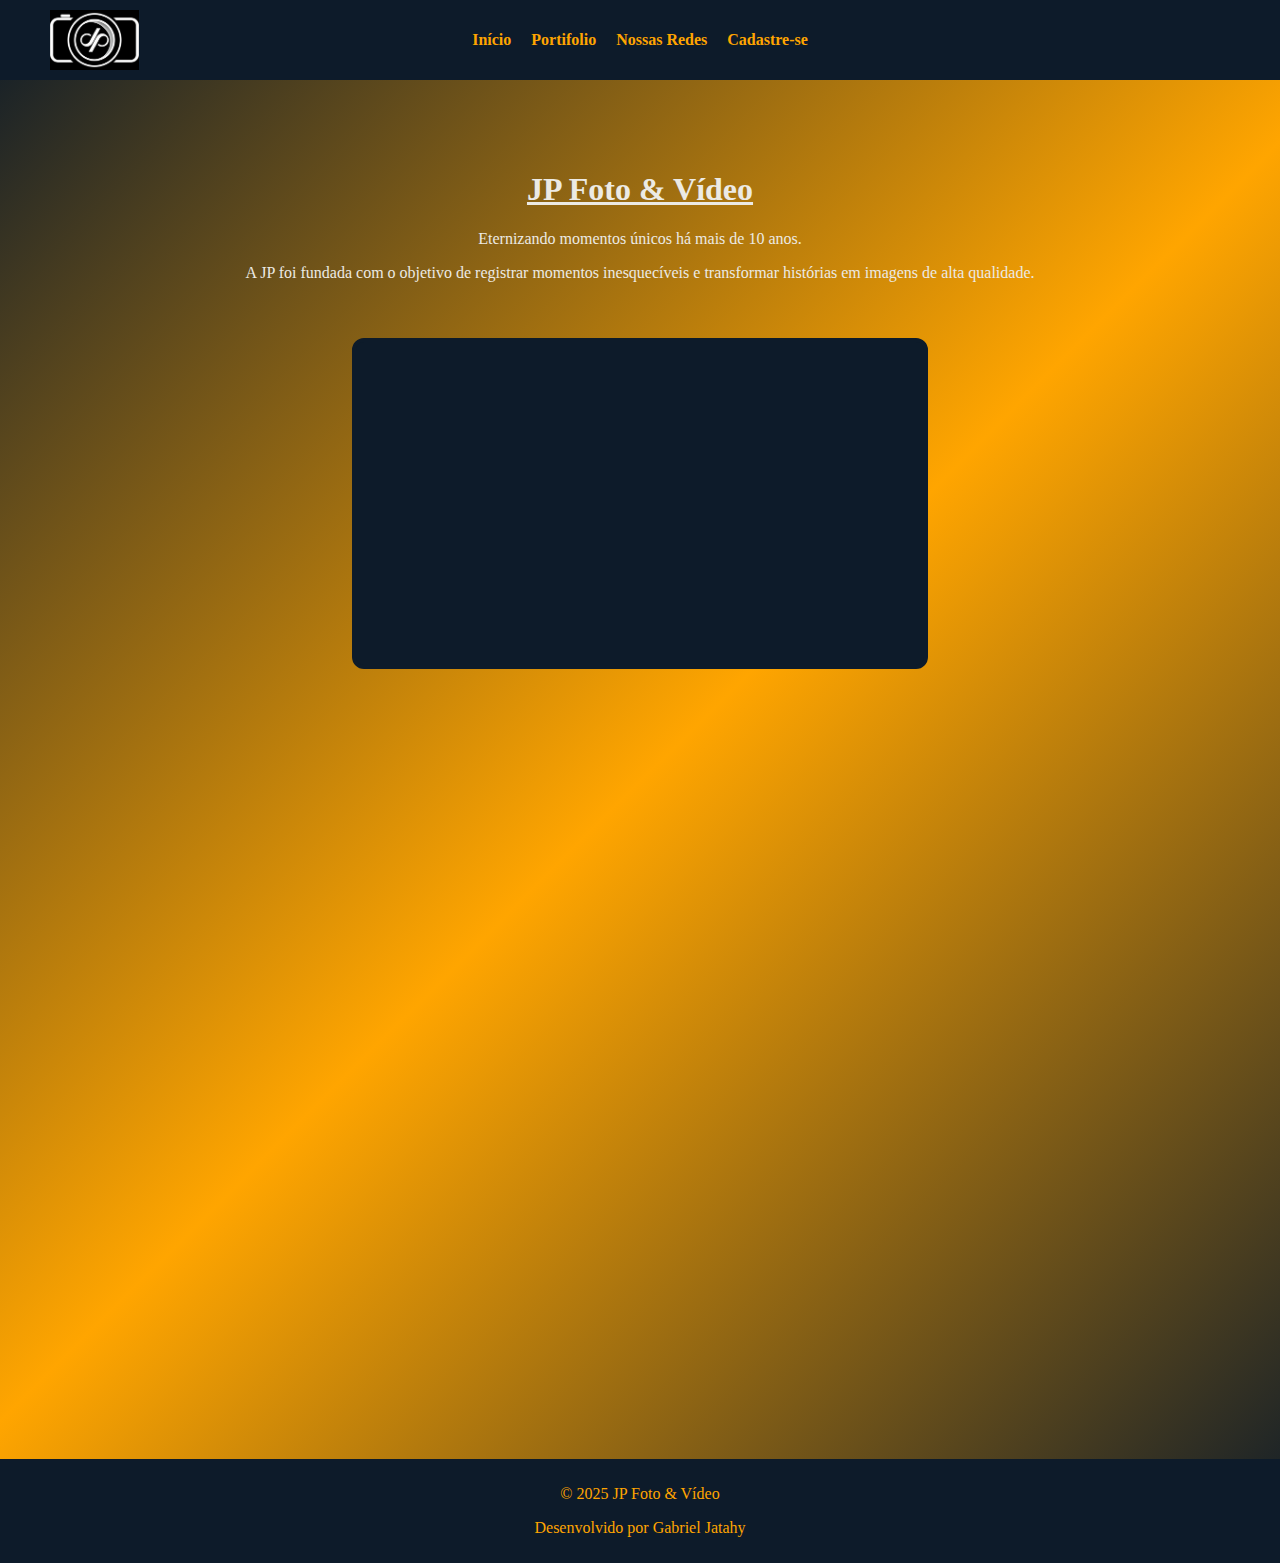
<file: index.html>
<!DOCTYPE html>
<html lang="pt-br">

<head>
    <meta charset="UTF-8">
    <meta name="viewport" content="width=device-width, initial-scale=1.0">
    <title>JP Foto & Vídeo</title>
    <link rel="stylesheet" href="estilo.css">
    <link href="https://fonts.googleapis.com/css2?family=Great+Vibes&family=KG+Simply+the+Best&display=swap"
        rel="stylesheet">
</head>

<body>
    <!-- Cabeçalho -->
    <header>
        <nav>
            <ul>
                <li><a href="index.html">Início</a></li>
                <li><a href="portifolio.html">Portifolio</a></li>
                <li><a href="redes.html">Nossas Redes</a></li>
                <li><a href="cadastro.html">Cadastre-se</a></li>

            </ul>
            <img src="Imagens/LogoEmpressa.jpeg" alt="Logo JP Foto & Vídeo" class="logo">
        </nav>
    </header>

    <!-- Conteúdo principal -->
    <main>
        <!-- Seção Sobre -->
        <section id="sobre" class="flex-section">
            <div class="texto scroll-reveal">
                <h1 class="titulo-principal">JP Foto & Vídeo</h1>
                <p>Eternizando momentos únicos há mais de 10 anos.</p>
                <p>A JP foi fundada com o objetivo de registrar momentos inesquecíveis e transformar histórias em
                    imagens de alta qualidade.</p>
            </div>
            <div class="video-container scroll-reveal">
                <iframe width="560" height="315"
                    src="https://www.youtube.com/embed/Dy4vs5DmOYA?autoplay=1&mute=1&loop=1&playlist=Dy4vs5DmOYA"
                    title="Rio Grande e Suas Águas" frameborder="0" allow="autoplay; encrypted-media" allowfullscreen>
                </iframe>
            </div>
        </section>

        <!-- Seção Visão -->
        <section id="visao" class="flex-section reverse">
            <div class="imagem-container scroll-reveal">
                <img src="Imagens/imagemTeste6.jpg" alt="Visão da empresa">
            </div>
            <div class="texto scroll-reveal">
                <h2>Visão</h2>
                <p>Ser referência no mercado de foto e vídeo, reconhecida pela excelência e inovação nos serviços
                    prestados.</p>
            </div>
        </section>

        <!-- Seção Valores -->
        <section id="valores" class="flex-section">
            <div class="imagem-container scroll-reveal">
                <img src="Imagens/imagemTeste7.jpg" alt="Valores da empresa">
            </div>
            <div class="texto scroll-reveal">
                <h2>Valores</h2>
                <p>Paixão pelo que fazemos, respeito aos clientes, trabalho em equipe, criatividade e ética
                    profissional.</p>
            </div>
        </section>
    </main>

    <footer>
        <p>&copy; 2025 JP Foto & Vídeo</p>
        <p>Desenvolvido por Gabriel Jatahy</p>
    </footer>

    <!-- Script Scroll Reveal -->
    <script>
        const scrollElements = document.querySelectorAll(".scroll-reveal");

        const elementInView = (el, dividend = 1) => {
            const elementTop = el.getBoundingClientRect().top;
            return elementTop <= (window.innerHeight || document.documentElement.clientHeight) / dividend;
        };

        const displayScrollElement = (element) => element.classList.add("active");
        const hideScrollElement = (element) => element.classList.remove("active");

        const handleScrollAnimation = () => {
            scrollElements.forEach(el => {
                if (elementInView(el, 1.25)) displayScrollElement(el);
                else hideScrollElement(el);
            });
        };

        window.addEventListener("scroll", handleScrollAnimation);
        window.addEventListener("load", handleScrollAnimation);
    </script>
</body>

</html>
</file>
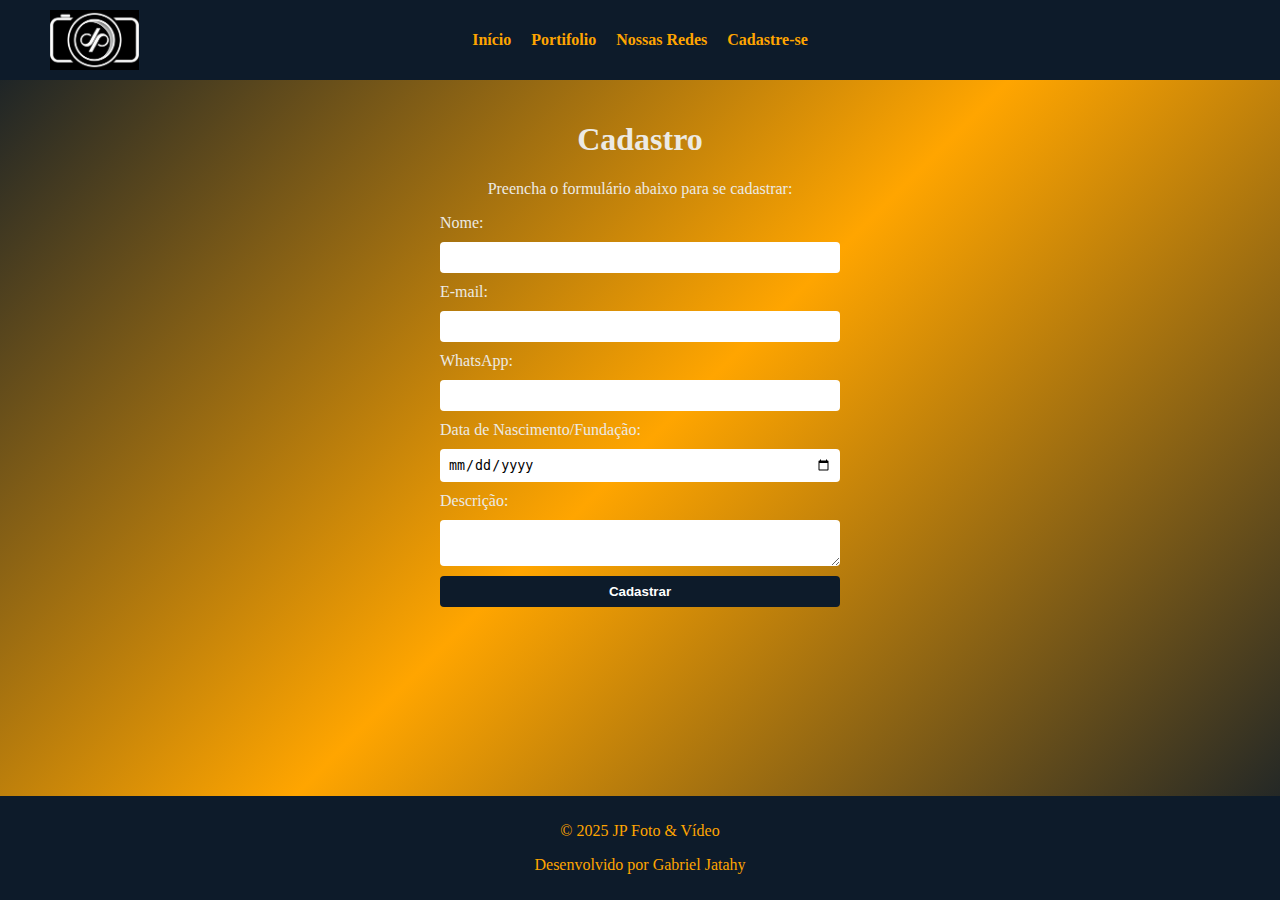
<file: cadastro.html>
<!DOCTYPE html>
<html lang="pt-br">

<head>
    <meta charset="UTF-8"> <!-- Define a codificação do documento -->
    <meta name="viewport" content="width=device-width, initial-scale=1.0"> <!-- Responsivo em celulares -->
    <title>Cadastro - JP Foto & Vídeo</title> <!-- Título que aparece na aba do navegador -->
    <link rel="stylesheet" href="estilo.css"> <!-- Conecta o arquivo CSS externo -->
</head>

<body>
    <!-- Cabeçalho com menu -->
    <header>
        <nav>
            <ul>
                <!-- Links de navegação -->
                <li><a href="index.html">Início</a></li>
                <li><a href="portifolio.html">Portifolio</a></li>
                <li><a href="redes.html">Nossas Redes</a></li>
                <li><a href="cadastro.html">Cadastre-se</a></li>
            </ul>
            <!-- Logo da empresa -->
            <img src="Imagens/LogoEmpressa.jpeg" alt="Logo JP Foto & Vídeo" class="logo">
        </nav>
    </header>

    <!-- Conteúdo principal -->
    <main>
        <!-- Seção de cadastro -->
        <section id="contato">
            <h1>Cadastro</h1> <!-- Título principal da seção -->
            <p>Preencha o formulário abaixo para se cadastrar:</p> <!-- Texto explicativo -->

            <!-- Formulário de envio -->
            <form action="processa_cadastro.php" method="post">
                <!-- Campo de nome -->
                <label for="nome">Nome:</label>
                <input type="text" id="nome" name="nome" required>

                <!-- Campo de e-mail -->
                <label for="email">E-mail:</label>
                <input type="email" id="email" name="email" required>

                <!-- Campo de WhatsApp -->
                <label for="whatsapp">WhatsApp:</label>
                <input type="text" id="whatsapp" name="whatsapp" required>

                <!-- Campo de data de nascimento/fundação -->
                <label for="dataFundacao">Data de Nascimento/Fundação:</label>
                <input type="date" id="dataFundacao" name="dataFundacao">

                <!-- Campo de mensagem -->
                <label for="descricao">Descrição:</label>
                <textarea id="descricao" name="descricao" required></textarea>

                <!-- Botão de envio -->
                <button type="submit">Cadastrar</button>
            </form>
        </section>
    </main>

    <!-- Rodapé -->
    <footer>
        <p>&copy; 2025 JP Foto & Vídeo</p>
        <p>Desenvolvido por Gabriel Jatahy</p>
    </footer>
</body>

</html>
</file>
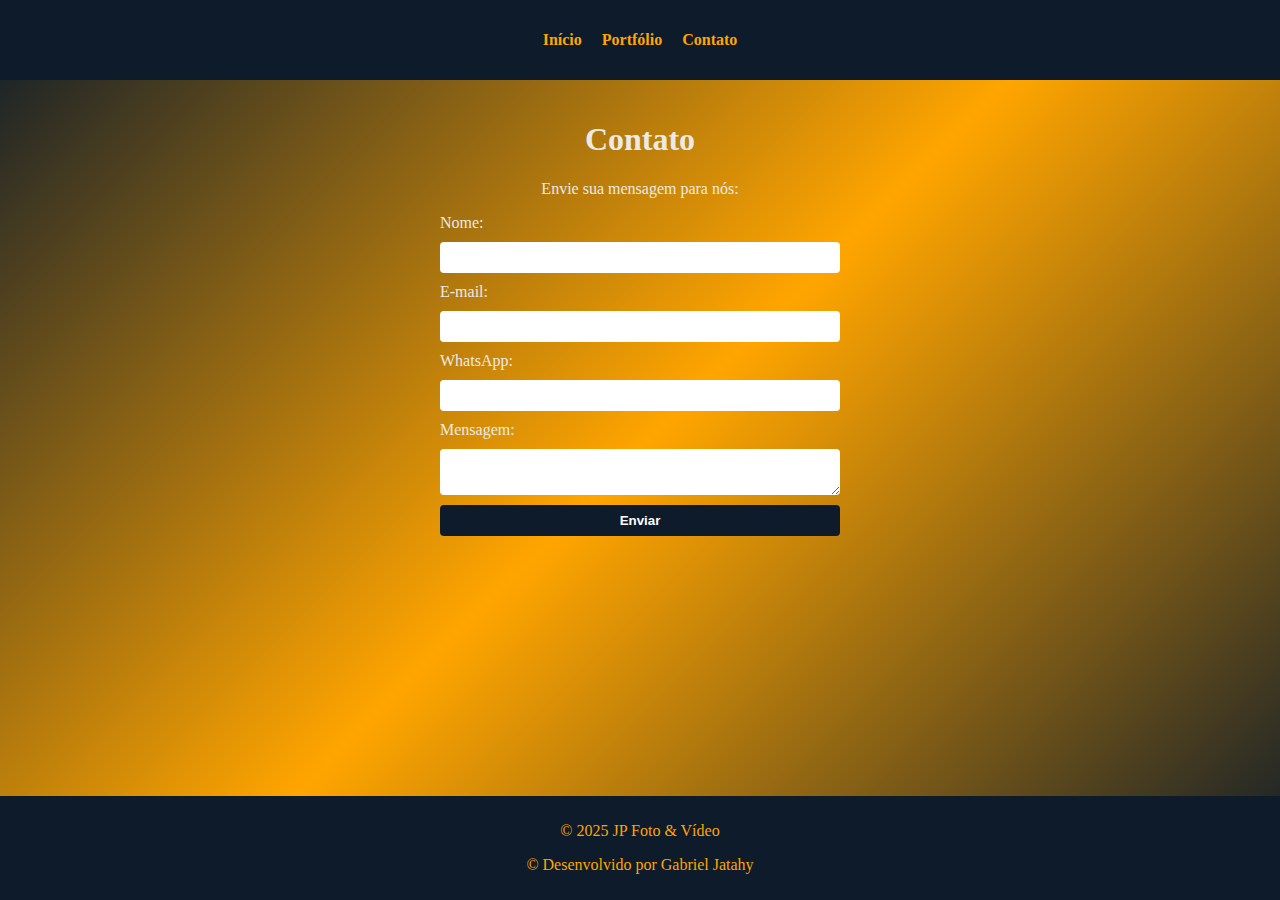
<file: contato.html>
<!DOCTYPE html>
<html lang="pt-br">
<head>
    <meta charset="UTF-8">
    <meta name="viewport" content="width=device-width, initial-scale=1.0">
    <title>Contato - JP Foto & Vídeo</title>
    <link rel="stylesheet" href="estilo.css">
</head>
<body>
    <!-- Cabeçalho com menu -->
    <header>
        <nav>
            <ul>
                <li><a href="index.html">Início</a></li>
                <li><a href="portfolio.html">Portfólio</a></li>
                <li><a href="contato.html">Contato</a></li>
            </ul>
        </nav>
    </header>

    <main>
        <section id="contato">
            <h1>Contato</h1>
            <p>Envie sua mensagem para nós:</p>

            <form action="#" method="post">
                <label for="nome">Nome:</label>
                <input type="text" id="nome" name="nome" required>

                <label for="email">E-mail:</label>
                <input type="email" id="email" name="email" required>

                <label for="whatsapp">WhatsApp:</label>
                <input type="text" id="whatsapp" name="whatsapp" required>

                <label for="mensagem">Mensagem:</label>
                <textarea id="mensagem" name="mensagem" required></textarea>

                <button type="submit">Enviar</button>
            </form>
        </section>
    </main>

    <footer>
        <p>&copy; 2025 JP Foto & Vídeo</p>
        <p>&copy; Desenvolvido por Gabriel Jatahy</p>
    </footer>
</body>
</html>
</file>
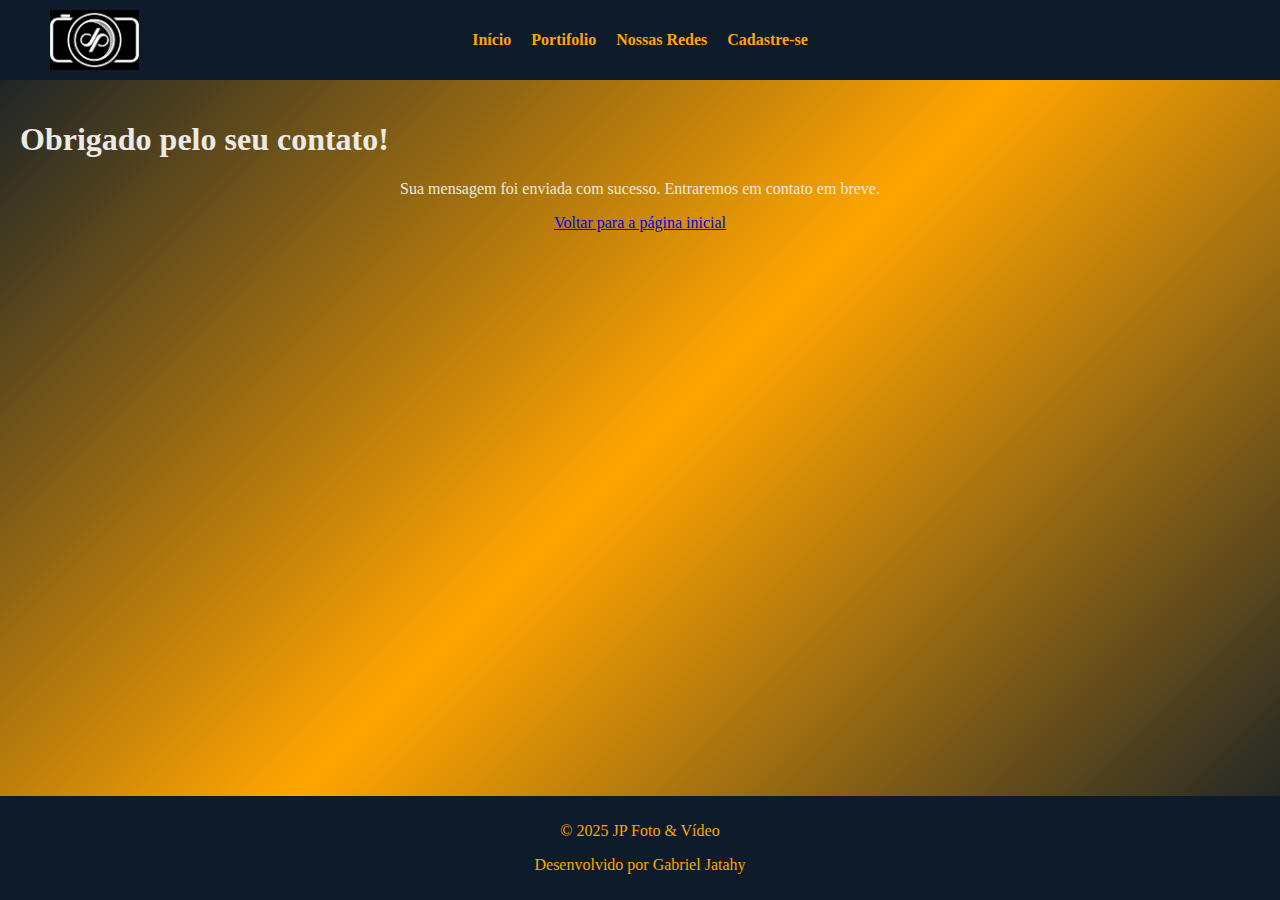
<file: obrigado.html>
<!DOCTYPE html>
<html lang="pt-br">
<head>
    <meta charset="UTF-8">
    <meta name="viewport" content="width=device-width, initial-scale=1.0">
    <title>Obrigado - JP Foto & Vídeo</title>
    <link rel="stylesheet" href="estilo.css">
</head>
<body>
    <!-- Cabeçalho -->
    <header>
        <nav>
            <ul>
                <li><a href="index.html">Início</a></li>
                <li><a href="portifolio.html">Portifolio</a></li>
                <li><a href="redes.html">Nossas Redes</a></li>
                <li><a href="cadastro.html">Cadastre-se</a></li>
            </ul>
            <img src="Imagens/LogoEmpressa.jpeg" alt="Logo JP Foto & Vídeo" class="logo">
        </nav>
    </header>

    <!-- Conteúdo principal -->
    <main>
        <section id="obrigado">
            <h1>Obrigado pelo seu contato!</h1>
            <p>Sua mensagem foi enviada com sucesso. Entraremos em contato em breve.</p>
            <p><a href="index.html">Voltar para a página inicial</a></p>
        </section>
    </main>

    <!-- Rodapé -->
    <footer>
        <p>&copy; 2025 JP Foto & Vídeo</p>
        <p>Desenvolvido por Gabriel Jatahy</p>
    </footer>
</body>
</html>
</file>
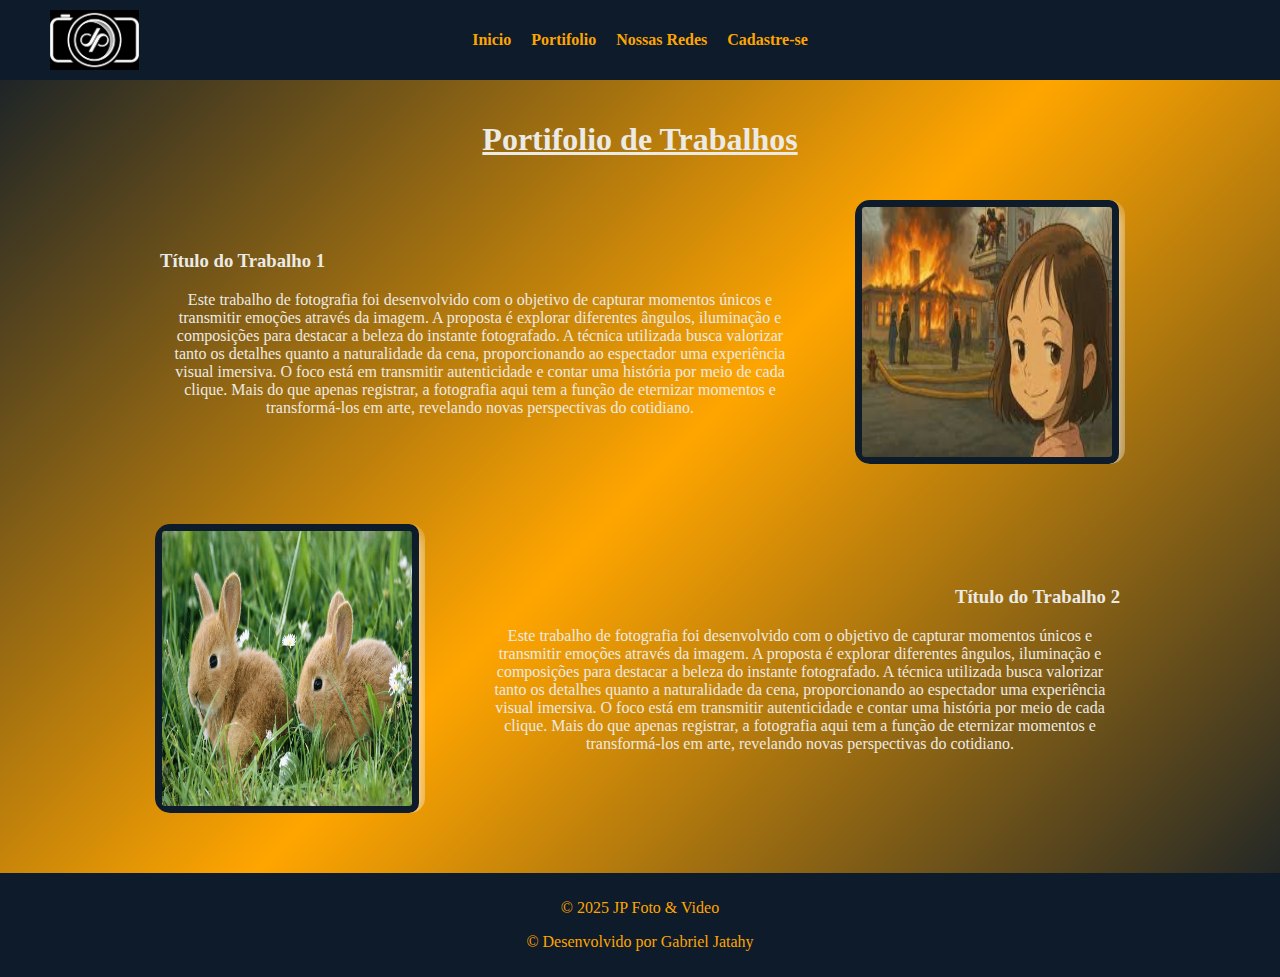
<file: portifolio.html>
<!DOCTYPE html>
<html lang="pt-br">

<head>
    <meta charset="UTF-8">
    <meta name="viewport" content="width=device-width, initial-scale=1.0">
    <title>Portifolio JP Foto & Vídeo</title>
    <link rel="stylesheet" href="estilo.css">
</head>

<body>
    <!-- Cabeçalho -->
    <header>
        <nav>
            <ul>
                <li><a href="index.html">Inicio</a></li>
                <li><a href="portifolio.html">Portifolio</a></li>
                <li><a href="redes.html">Nossas Redes</a></li>
                <li><a href="cadastro.html">Cadastre-se</a></li>

            </ul>
            <img src="Imagens/LogoEmpressa.jpeg" alt="Logo JP Foto & Vídeo" class="logo">
        </nav>
    </header>

    <main>
        <section id="portifolio">
            <h1 class="scroll-reveal">Portifolio de Trabalhos</h1>

           <!-- Trabalho 1 -->
<div class="trabalho scroll-reveal">
    <div class="texto scroll-reveal">
        <h3>Título do Trabalho 1</h3>
        <p>Este trabalho de fotografia foi desenvolvido com o objetivo de capturar momentos únicos e transmitir emoções através da imagem. A proposta é explorar diferentes ângulos, iluminação e composições para destacar a beleza do instante fotografado.

A técnica utilizada busca valorizar tanto os detalhes quanto a naturalidade da cena, proporcionando ao espectador uma experiência visual imersiva. O foco está em transmitir autenticidade e contar uma história por meio de cada clique.

Mais do que apenas registrar, a fotografia aqui tem a função de eternizar momentos e transformá-los em arte, revelando novas perspectivas do cotidiano. </p>
    </div>
    <div class="imagem scroll-reveal">
        <!-- Carrossel de imagens do Trabalho 1 -->
        <div class="carousel-container">
            <div class="carousel-track">
                <img src="Imagens/imagemTeste1.jpg" alt="Trabalho 1 - Imagem 1">
                <img src="Imagens/imagemTeste2.avif" alt="Trabalho 1 - Imagem 2">
                <img src="Imagens/imagemTeste3.jpg" alt="Trabalho 1 - Imagem 3">
                <!-- repetir para efeito contínuo -->
                <img src="Imagens/imagemTeste1.jpg" alt="Trabalho 1 - Imagem 1">
                <img src="Imagens/imagemTeste2.avif" alt="Trabalho 1 - Imagem 2">
                <img src="Imagens/imagemTeste3.jpg" alt="Trabalho 1 - Imagem 3">
            </div>
        </div>
    </div>
</div>

<!-- Trabalho 2 -->
<div class="trabalho reverse scroll-reveal">
    <div class="texto scroll-reveal">
        <h3>Título do Trabalho 2</h3>
        <p>Este trabalho de fotografia foi desenvolvido com o objetivo de capturar momentos únicos e transmitir emoções através da imagem. A proposta é explorar diferentes ângulos, iluminação e composições para destacar a beleza do instante fotografado.

A técnica utilizada busca valorizar tanto os detalhes quanto a naturalidade da cena, proporcionando ao espectador uma experiência visual imersiva. O foco está em transmitir autenticidade e contar uma história por meio de cada clique.

Mais do que apenas registrar, a fotografia aqui tem a função de eternizar momentos e transformá-los em arte, revelando novas perspectivas do cotidiano.</p>
    </div>
    <div class="imagem scroll-reveal">
        <!-- Carrossel de imagens do Trabalho 2 -->
        <div class="carousel-container">
            <div class="carousel-track">
                <img src="Imagens/imagemTeste4.jpg" alt="Trabalho 2 - Imagem 1">
                <img src="Imagens/imagemTeste5.jpg" alt="Trabalho 2 - Imagem 2">
                <img src="Imagens/imagemTeste6.jpg" alt="Trabalho 2 - Imagem 3">
                <!-- repetir para efeito contínuo -->
                <img src="Imagens/imagemTeste4.jpg" alt="Trabalho 2 - Imagem 1">
                <img src="Imagens/imagemTeste5.jpg" alt="Trabalho 2 - Imagem 2">
                <img src="Imagens/imagemTeste6.jpg" alt="Trabalho 2 - Imagem 3">
            </div>
        </div>
    </div>
</div>

        </section>
    </main>

    <footer>
        <p>&copy; 2025 JP Foto & Video</p>
        <p>&copy; Desenvolvido por Gabriel Jatahy</p>
    </footer>

    <script>
        const scrollElements = document.querySelectorAll(".scroll-reveal");

        const elementInView = (el, dividend = 1) => {
            const elementTop = el.getBoundingClientRect().top;
            return elementTop <= (window.innerHeight || document.documentElement.clientHeight) / dividend;
        };

        const displayScrollElement = (element) => element.classList.add("active");
        const hideScrollElement = (element) => element.classList.remove("active");

        const handleScrollAnimation = () => {
            scrollElements.forEach(el => {
                if (elementInView(el, 1.25)) displayScrollElement(el);
                else hideScrollElement(el);
            });
        };

        window.addEventListener("scroll", handleScrollAnimation);
        window.addEventListener("load", handleScrollAnimation);
    </script>
</body>

</html>
</file>
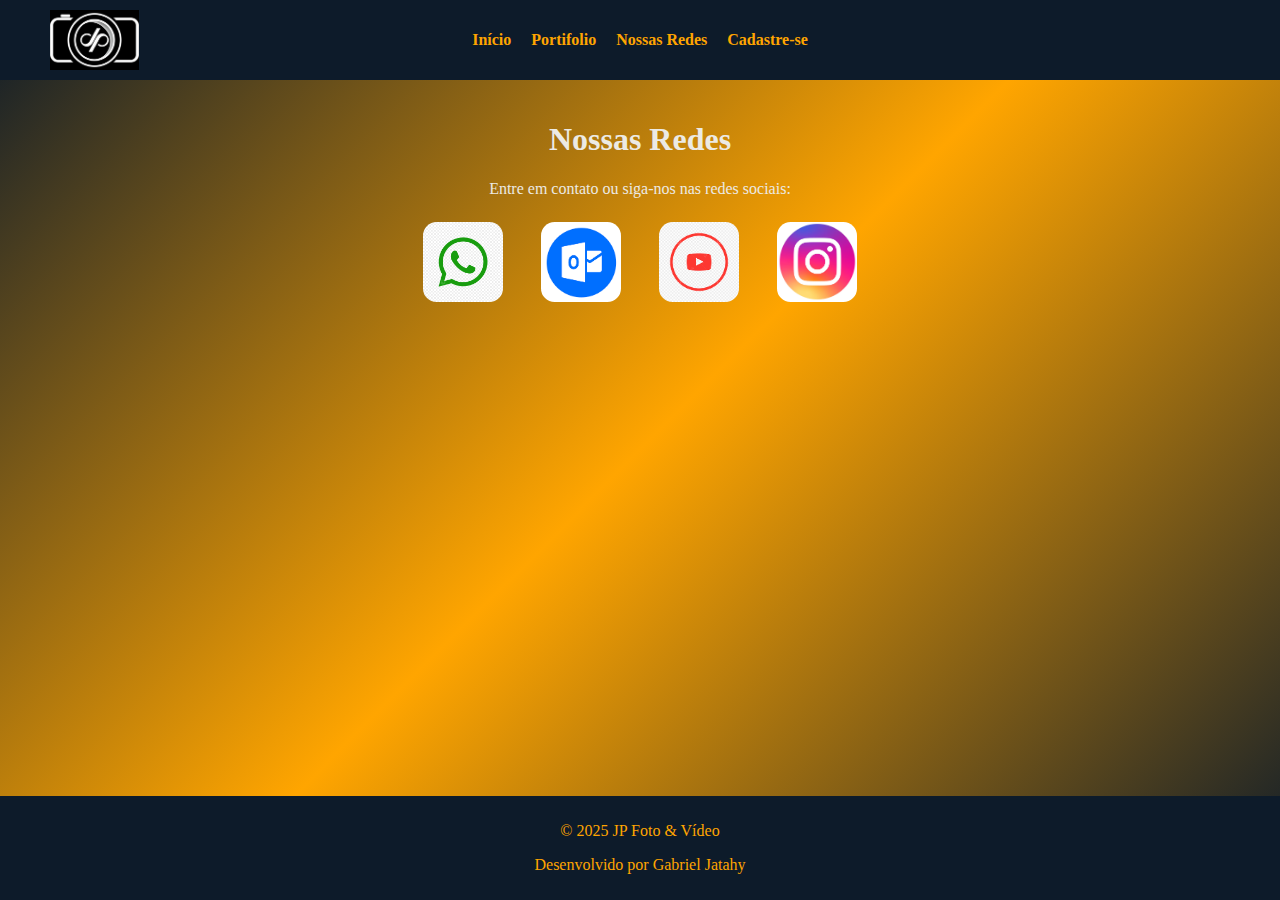
<file: redes.html>
<!DOCTYPE html>
<html lang="pt-br">
<head>
    <meta charset="UTF-8"> <!-- Define a codificação do documento -->
    <meta name="viewport" content="width=device-width, initial-scale=1.0"> <!-- Responsivo -->
    <title>Nossas Redes - JP Foto & Vídeo</title>
    <link rel="stylesheet" href="estilo.css"> <!-- Conecta o CSS externo -->
</head>
<body>
    <!-- Cabeçalho com menu de navegação -->
    <header>
        <nav>
            <ul>
                <li><a href="index.html">Início</a></li>
                <li><a href="portifolio.html">Portifolio</a></li>
                <li><a href="nossas-redes.html">Nossas Redes</a></li>
                <li><a href="cadastro.html">Cadastre-se</a></li>
            </ul>
            <!-- Logo da empresa -->
            <img src="Imagens/LogoEmpressa.jpeg" alt="Logo JP Foto & Vídeo" class="logo">
        </nav>
    </header>

    <main>
        <!-- Seção Nossas Redes -->
        <section id="nossas-redes">
            <h1>Nossas Redes</h1>
            <p>Entre em contato ou siga-nos nas redes sociais:</p>

            <!-- Contêiner para imagens clicáveis -->
            <div class="redes-sociais">
                <!-- WhatsApp -->
                <a href="https://wa.me/5553991076941" target="_blank">
                    <img src="Imagens/whatsapp.jpg" alt="WhatsApp da empresa" class="rede-icon">
                </a>

                <!-- E-mail -->
                <a href="mailto:contato@jpfotoevideo.com.br" target="_blank">
                    <img src="Imagens/images.png" alt="Enviar e-mail" class="rede-icon">
                </a>

                <!-- YouTube -->
                <a href="https://www.youtube.com/channel/SEU_CANAL" target="_blank">
                    <img src="Imagens/youtube.png" alt="Canal do YouTube" class="rede-icon">
                </a>

                <!-- Instagram -->
                <a href="https://www.instagram.com/SEU_USUARIO" target="_blank">
                    <img src="Imagens/instagram.avif" alt="Instagram da empresa" class="rede-icon">
                </a>
            </div>
        </section>
    </main>

    <!-- Rodapé -->
    <footer>
        <p>&copy; 2025 JP Foto & Vídeo</p>
        <p>Desenvolvido por Gabriel Jatahy</p>
    </footer>
</body>
</html>
</file>
<file: estilo.css>
/* inicio do css para o index*/

/* Estilos gerais */
body {
    font-family: 'KG Simply the Best', cursive; /* fonte padrão do portfólio e contato */
    margin: 0;
    padding: 0;
    background: linear-gradient(135deg, #0D1B2A, #FFA500, #0D1B2A);
    color: #eceae4;

    display: flex;            /* mantém footer no final */
    flex-direction: column;
    min-height: 100vh;
}

/* Cabeçalho */
header {
    background-color: #0D1B2A;
    padding: 10px 30px;
}

/* Nav: logo à esquerda, menu centralizado */
header nav {
    position: relative;
    height: 60px;
}

header nav .logo {
    position: absolute;
    left: 20px;
    top: 50%;
    transform: translateY(-50%);
    height: 60px;
}

nav ul {
    list-style: none;
    display: flex;
    gap: 20px;
    position: absolute;
    left: 50%;
    top: 50%;
    transform: translate(-50%, -50%);
    margin: 0;
    padding: 0;
}

nav ul li a {
    color: #FFA500;
    text-decoration: none;
    font-weight: bold;
    font-family: 'KG Simply the Best', cursive;
}

nav ul li a:hover {
    color: #fff;
}

/* Main */
main {
    flex: 1;
    padding: 20px;
}

/* Seções em flex */
.flex-section {
    display: flex;
    align-items: center;
    justify-content: center;
    gap: 40px;
    padding: 50px 20px;
    flex-wrap: wrap;
}

/* Para inverter imagem/texto */
.flex-section.reverse {
    flex-direction: row-reverse;
}

/* Conteúdo da seção */
.flex-section .video-container video,
.flex-section .imagem-container img {
    max-width: 500px;
    width: 100%;
    border-radius: 10px;
}

/* Títulos das seções */
.flex-section .texto h1,
.flex-section .texto h2 {
    text-align: center;
    text-decoration: underline;
    font-family: 'KG Simply the Best', cursive;
}

/* Rodapé */
footer {
    text-align: center;
    padding: 10px;
    background-color: #0D1B2A;
    color: #FFA500;
}

p {
    font-family: 'KG Simply the Best', cursive;
}

img {
    border-radius: 50%;
    border: 4px solid #0D1B2A;
    box-shadow: 0px 6px 20px rgba(0, 0, 0, 0.6);
    padding: 4px;
    background: #0D1B2A;
}

/* Estilo específico apenas para o logo */
.logo {
    border: none;
    border-radius: 0;
    padding: 0;
    box-shadow: none;
    background: none;
    width: auto;
    height: auto;
}

iframe {
    border: 4px solid #0D1B2A;
    border-radius: 12px;
    padding: 4px;
    background:  #0D1B2A;
}

/* =======================
   CSS para o portfólio
   ======================= */

#portifolio h1 {
    text-decoration: underline;
    text-align: center;
    font-family: 'KG Simply the Best', cursive;
}

.trabalho {
    display: flex;
    align-items: center;     
    justify-content: center;
    margin: 20px auto;
    max-width: 1000px;
    gap: 20px;
}

.trabalho.reverse {
    flex-direction: row-reverse;
}

.trabalho .texto {
    flex: 2; /* agora o texto ocupa mais espaço */
    padding: 20px;
    text-align: left;   
}

.trabalho.reverse .texto {
    text-align: right;  
}

.trabalho .imagem {
    flex: 1; /* carrossel ocupa menos espaço */
    text-align: center;
    max-width: 300px; /* limite do carrossel */
}

/* =======================
   Carrossel de imagens
   ======================= */
.carousel-container {
     width: 90%; 
    overflow: hidden;
    border-radius: 15px;
    margin: 20px auto;
    position: relative;
}

.carousel-track {
    display: flex;
    animation: scroll 20s linear infinite;
}

.carousel-track img {
    width: 250px;
    margin-right: 20px;
    border-radius: 10px;
    box-shadow: 0 6px 20px rgb(252, 252, 252);
    border: 3px solid transparent; /* agora é transparente */
    background: #0D1B2A;
    padding: 4px;
}

@keyframes scroll {
    0% { transform: translateX(0); }
    100% { transform: translateX(-50%); }
}

/* =======================
   CSS contato
   ======================= */
form {
    display: flex;
    flex-direction: column;
    gap: 10px;
    max-width: 400px;
    margin: 0 auto;
}

input, textarea, button {
    padding: 8px;
    border-radius: 4px;
    border: none;
}

button {
    background-color:#0D1B2A;
    color: white;
    cursor: pointer;
    font-weight: bold;
}

button:hover {
    background-color:#FFA500;
}

#contato h1,p {
    text-align: center;
    font-family: 'KG Simply the Best', cursive;
}

/* =======================
   Seção Nossas Redes
   ======================= */
#nossas-redes h1 {
    text-align: center;
    font-family: 'KG Simply the Best', cursive;
}

/* =======================
   Scroll Reveal
   ======================= */
.scroll-reveal {
    opacity: 0;
    transform: translateY(50px);
    transition: all 0.8s ease-out;
}

.scroll-reveal.active {
    opacity: 1;
    transform: translateY(0);
}

/* =======================
   Redes sociais
   ======================= */
.redes-sociais {
    display: flex;
    justify-content: center;
    gap: 30px;
    margin-top: 20px;
    flex-wrap: wrap;
}

.redes-sociais .rede-icon {
    width: 80px;
    height: 80px;
    border-radius: 20%;        /* mantém o arredondamento se quiser */
    transition: transform 0.3s, box-shadow 0.3s;
    cursor: pointer;
    border: none;              /* remove a borda */
    box-shadow: none;          /* remove sombra */
    background: transparent;   /* deixa o fundo transparente */
}

.redes-sociais .rede-icon:hover {
    transform: scale(1.1);
    box-shadow: 0 8px 25px rgba(0,0,0,0.7);
}

/* =======================
   Responsividade
   ======================= */
@media (max-width: 768px) {
    .flex-section {
        flex-direction: column;
        padding: 30px 10px;
        gap: 20px;
    }

    .flex-section .video-container,
    .flex-section .imagem-container {
        max-width: 100%;
    }

    .trabalho {
        flex-direction: column;
        text-align: center;
        max-width: 90%;
        margin: 20px auto;
    }

    .trabalho.reverse {
        flex-direction: column;
    }

    .trabalho .texto,
    .trabalho .imagem {
        text-align: center;
        flex: unset;
    }

    nav ul {
        flex-direction: column;
        position: static;
        transform: none;
        gap: 10px;
        text-align: center;
        margin-top: 10px;
    }

    nav ul li a {
        font-size: 1.2em;
    }

    header nav .logo {
        position: static;
        display: block;
        margin: 10px auto;
    }

    .carousel-track img {
        width: 80%;
        margin-right: 10px;
    }

    .redes-sociais {
        gap: 20px;
    }
    
    .redes-sociais .rede-icon {
        width: 60px;
        height: 60px;
    }
}
</file>
